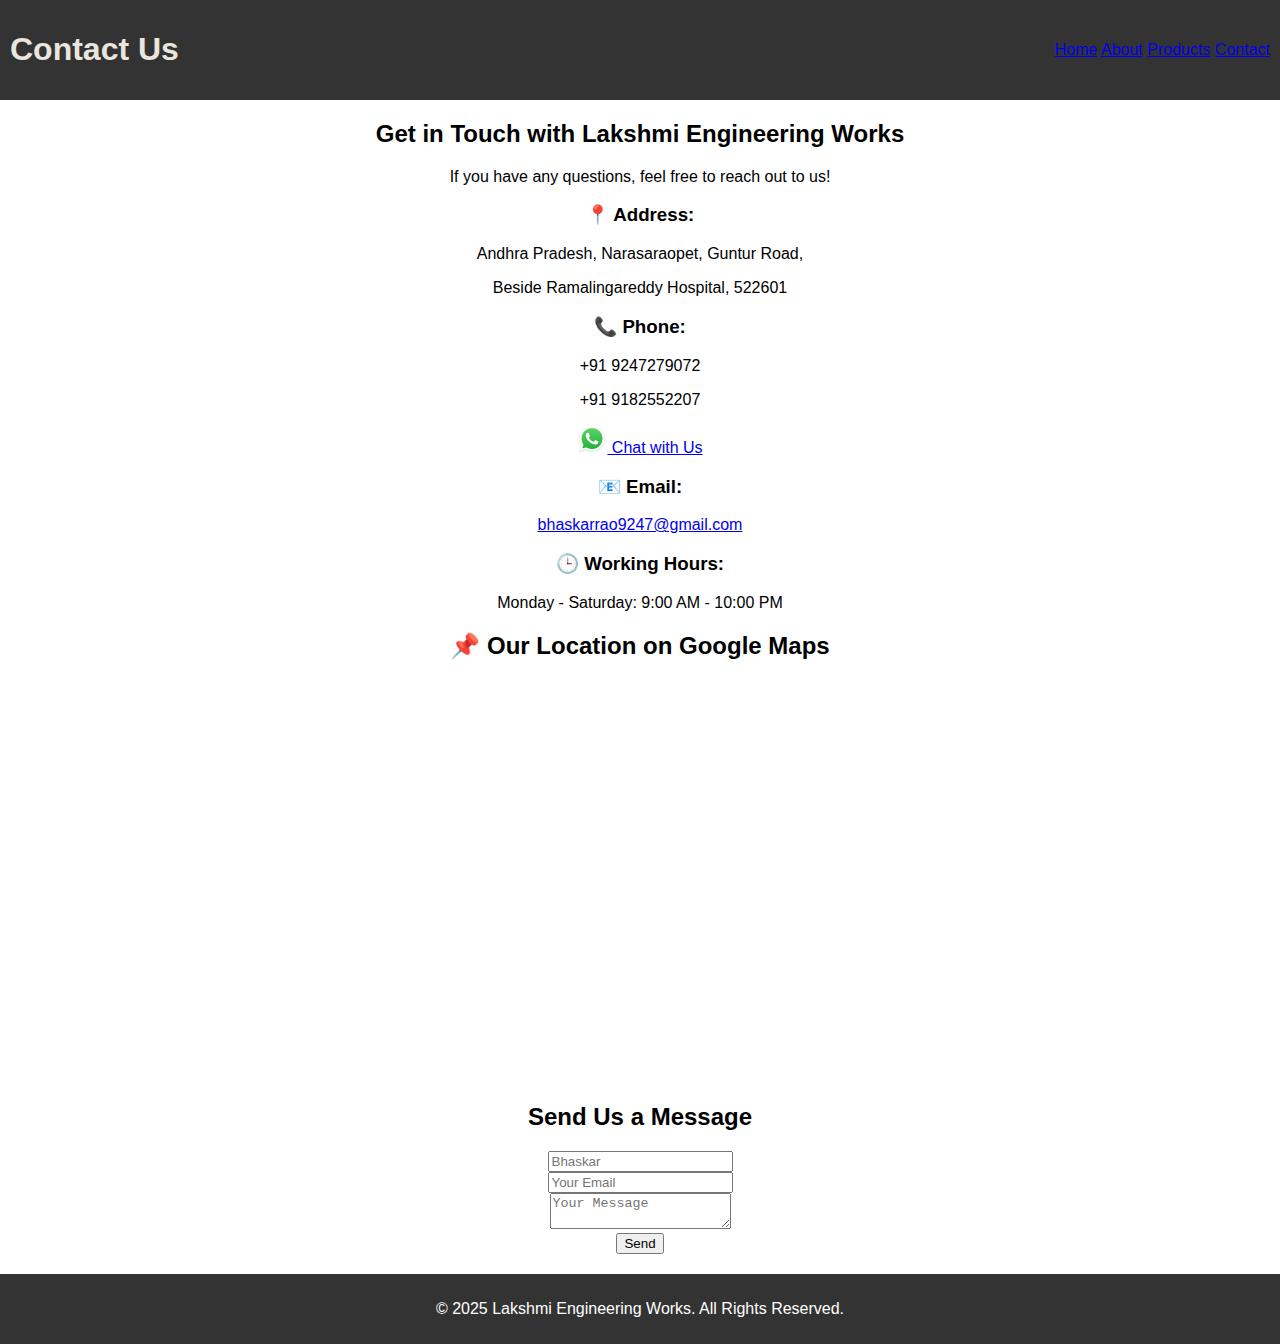
<file: contact.html>
<!DOCTYPE html>
<html lang="en">
<head>
    <meta charset="UTF-8">
    <meta name="viewport" content="width=device-width, initial-scale=1.0">
    <title>Contact LKS</title>
    <link rel="stylesheet" href="style.css">
</head>
<body>

    <header>
        <h1>Contact Us</h1>
        <nav>
            <a href="index.html">Home</a>
            <a href="about.html">About</a>
            <a href="products.html">Products</a>
            <a href="contact.html">Contact</a>
        </nav>
    </header>

    <section class="contact">
        <h2>Get in Touch with Lakshmi Engineering Works</h2>
        <p>If you have any questions, feel free to reach out to us!</p>

        <h3>📍 Address:</h3>
        <p>Andhra Pradesh, Narasaraopet, Guntur Road,</p>
        <p>Beside Ramalingareddy Hospital, 522601</p>

        <h3>📞 Phone:</h3>
        <p>+91 9247279072</p>
        <p>+91 9182552207</p>
        <a href="https://wa.me/9247279072" target="_blank" class="whatsapp-button">
            <img src="images/wsp.jpg" alt="WhatsApp" width="30"> Chat with Us
        </a>
        

        <h3>📧 Email:</h3>
        <p><a href="mailto:bhaskar9247@gmail.com">bhaskarrao9247@gmail.com</a></p>

        <h3>🕒 Working Hours:</h3>
        <p>Monday - Saturday: 9:00 AM - 10:00 PM</p>

        <h2>📌 Our Location on Google Maps</h2>
        <div class="map-container">
            <iframe 
                src="https://www.google.com/maps/embed?pb=!1m18!1m12!1m3!1d3154.485663475061!2d80.0558062!3d16.2369494!2m3!1f0!2f0!3f0!3m2!1i1024!2i768!4f13.1!3m3!1m2!1s0x3a4a80e236f737b9%3A0xa197a8cdf5d5cda!2sRamalinga%20Reddy%20Eye%20Hospital%2C%20Guntur%20Rd%2C%20Barampet%2C%20Narasaraopeta%2C%20Andhra%20Pradesh%20522601!5e0!3m2!1sen!2sin!4v1700000000000"
                width="100%" height="400"
                style="border:0;"
                allowfullscreen=""
                loading="lazy"
                referrerpolicy="no-referrer-when-downgrade">
            </iframe>
        </div>

        <h2>Send Us a Message</h2>
        <form>
            <input type="text" placeholder="Bhaskar" required><br>
            <input type="email" placeholder="Your Email" required><br>
            <textarea placeholder="Your Message" required></textarea><br>
            <button type="submit">Send</button>
        </form>
    </section>

    <footer>
        <p>© 2025 Lakshmi Engineering Works. All Rights Reserved.</p>
    </footer>

</body>
</html>
</file>
<file: style.css>
body {
    font-family: Arial, sans-serif;
    margin: 0;
    padding: 0;
    text-align: center;
}
header {
    background: #333;
    color: #eae5dd;
    padding: 10px;
    display: flex;
    align-items: center;
    justify-content: space-between;
}
.logo img {
    width: 80px;
    height: auto;
}
nav ul {
    list-style: none;
    padding: 0;
}
nav ul li {
    display: inline;
    margin: 0 15px;
}
nav ul li a {
    color: rgb(229, 218, 218);
    text-decoration: none;
}
.hero {
    background: #f7f3f7;
    padding: 50px;
}
.btn {
    display: inline-block;
    padding: 10px 20px;
    margin: 10px;
    background: #28a745;
    color: rgb(234, 205, 205);
    text-decoration: none;
    border-radius: 5px;
}
.btn:hover {
    background: #218838;
}
.products {
    text-align: center;
    margin: 20px;
}
.product-container {
    display: grid;
    grid-template-columns: repeat(3, 1fr);
    gap: 20px;
    max-width: 900px;
    margin: auto;
}
.product-item {
    border: 1px solid #ddd;
    padding: 15px;
    background: #f9f9f9;
    border-radius: 8px;
    display: flex;
    flex-direction: column;
    align-items: center;
}
.product-item img {
    width: 160px;
    height: 160px;
    object-fit: cover;
    border-radius: 5px;
}
footer {
    background: #333;
    color: white;
    padding: 10px;
    margin-top: 20px;
}
.social-links img {
    width: 30px;
    margin: 5px;
}
</file>
